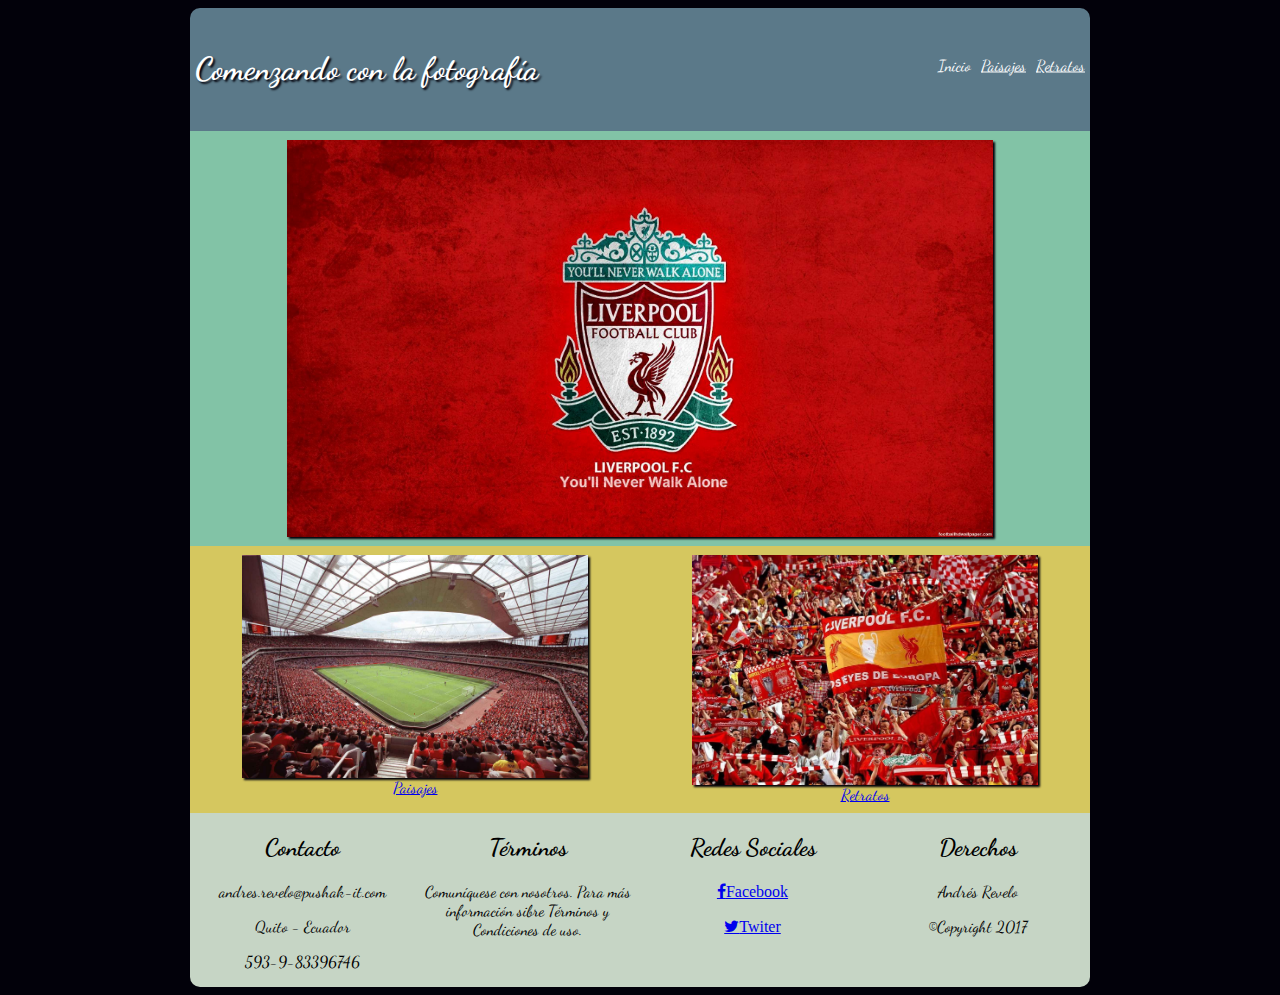
<file: index.html>
<!DOCTYPE html>
<html>
  <head>
    <meta charset="utf-8">
  	<link rel="stylesheet" href="css/estilos.css">
    <link rel="stylesheet" type="text/css" href="http://fonts.googleapis.com/css?family=Dancing+Script" />
    <link rel="stylesheet" href="https://cdnjs.cloudflare.com/ajax/libs/font-awesome/4.7.0/css/font-awesome.min.css">
    <title>Comenzando con la fotografía</title>
  </head>
  <body>
    <div class="contenido" role="main">
      <!--CABECERA-->
      <header>
        <ul class="titulo">
          <li>
            <h1>Comenzando con la fotografía<h1>
          </li>
        </ul>
          <ul class="navbar">
            <li><a href="index.html" class="active">Inicio</a></li>
            <li><a href="paisajes.html">Paisajes</a></li>
            <li><a href="retratos.html">Retratos</a></li>
          </ul>
        </header>
<!--CUERPO-->
      <div class="central">
        <div id="c1">
          <img src="img/body.jpeg">
        </div>
      </div>
      <div class="secundarias">
        <div id="c2">
          <a href="paisajes.html"><img src="img/paisaje.jpg">Paisajes</a>
    		</div>
    		<div id="c3">
          <a href="retratos.html"><img src="img/retrato.jpg">Retratos</a>
    		</div>
      </div>
<!--PIE DE PAGINA-->
      <footer>
        <div class="pie">
          <div id="p1">
            <h2>Contacto</h2>
            <p>andres.revelo@pushak-it.com</p>
            <p>Quito - Ecuador</p>
            <p>593-9-83396746</p>
      		</div>
      		<div id="p2">
            <h2>Términos</h2>
            <p>Comuníquese con nosotros. Para más información sibre Términos y Condiciones de uso.</p>
      		</div>
          <div id="p3">
            <h2>Redes Sociales</h2>
            <p><a href="https://www.facebook.com" class="fa fa-facebook">Facebook</a></p>
            <p><a href="https://www.twitter.com" class="fa fa-twitter">Twiter</a></p>
      		</div>
          <div id="p4">
            <h2>Derechos</h2>
            <p>Andrés Revelo</p>
            <p>&copy;Copyright 2017</p>
      		</div>
        </div>
      </footer>
    </div>
  </body>
</html>
</file>
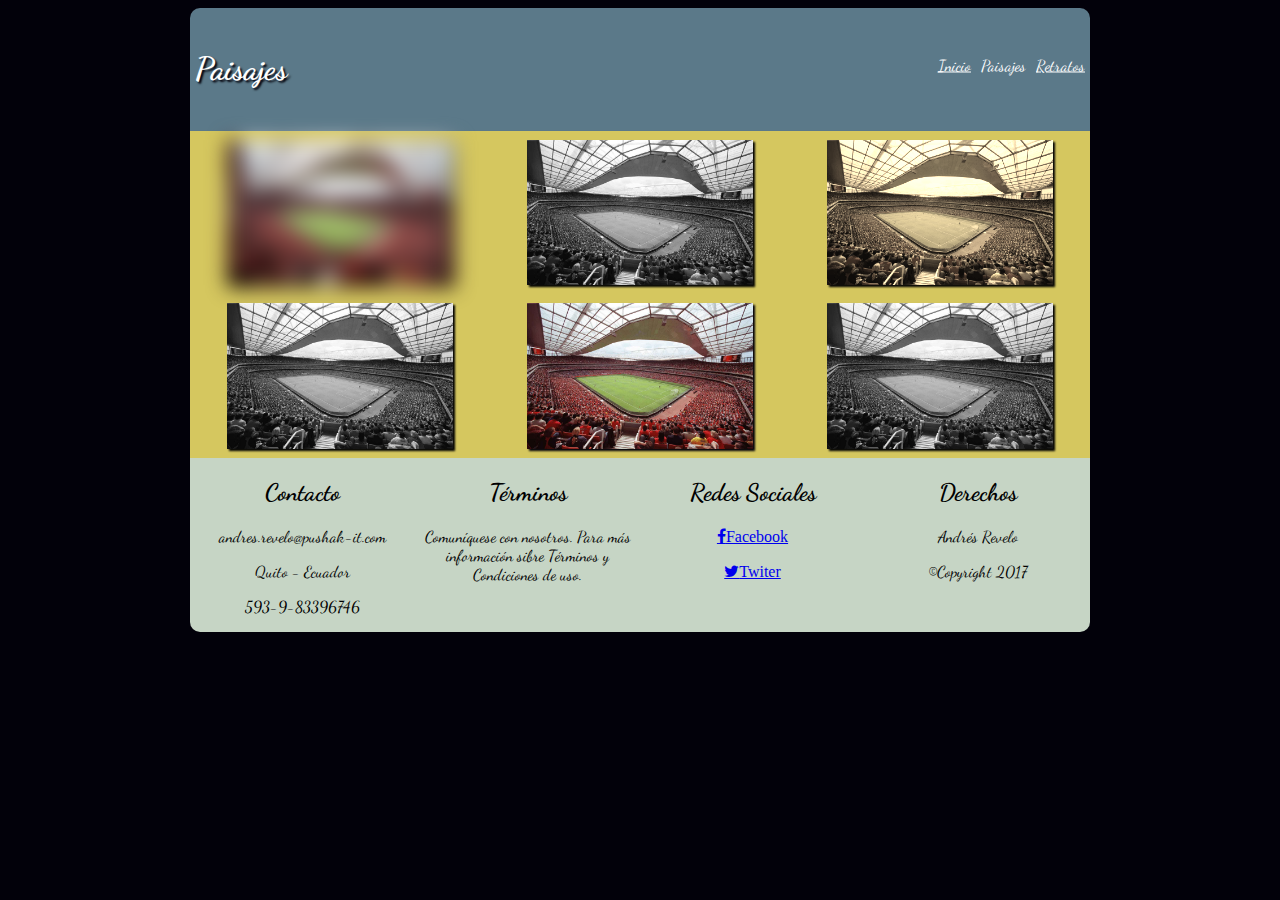
<file: paisajes.html>
<!DOCTYPE html>
<html>
  <head>
    <meta charset="utf-8">
  	<link rel="stylesheet" href="css/estilos.css">
    <link rel="stylesheet" type="text/css" href="http://fonts.googleapis.com/css?family=Dancing+Script" />
    <link rel="stylesheet" href="https://cdnjs.cloudflare.com/ajax/libs/font-awesome/4.7.0/css/font-awesome.min.css">
    <title>Paisajes</title>
  </head>
  <body>
    <div class="contenido" role="main">
      <!--CABECERA-->
      <header>
        <ul class="titulo">
          <li>
            <h1>Paisajes<h1>
          </li>
        </ul>
          <ul class="navbar">
            <li><a href="index.html">Inicio</a></li>
            <li><a href="paisajes.html"  class="active">Paisajes</a></li>
            <li><a href="retratos.html">Retratos</a></li>
          </ul>
        </header>
<!--CUERPO-->
      <div class="central">
        <div class="col">
          <div id="g1">
            <img src="img/paisaje.jpg">
          </div>
          <div id="g2">
            <img src="img/paisaje.jpg">
    		    </div>
    		  <div id="g3">
            <img src="img/paisaje.jpg">
    		   </div>
        </div>
        <div class="col">
          <div id="g4">
            <img src="img/paisaje.jpg">
          </div>
          <div id="g5">
            <img src="img/paisaje.jpg">
          </div>
          <div id="g6">
            <img src="img/paisaje.jpg">
          </div>
        </div>
    </div>
<!--PIE DE PAGINA-->
      <footer>
        <div class="pie">
          <div id="p1">
            <h2>Contacto</h2>
            <p>andres.revelo@pushak-it.com</p>
            <p>Quito - Ecuador</p>
            <p>593-9-83396746</p>
      		</div>
      		<div id="p2">
            <h2>Términos</h2>
            <p>Comuníquese con nosotros. Para más información sibre Términos y Condiciones de uso.</p>
      		</div>
          <div id="p3">
            <h2>Redes Sociales</h2>
            <p><a href="https://www.facebook.com" class="fa fa-facebook">Facebook</a></p>
            <p><a href="https://www.twitter.com" class="fa fa-twitter">Twiter</a></p>
      		</div>
          <div id="p4">
            <h2>Derechos</h2>
            <p>Andrés Revelo</p>
            <p>&copy;Copyright 2017</p>
      		</div>
        </div>
      </footer>
    </div>
  </body>
</html>
</file>
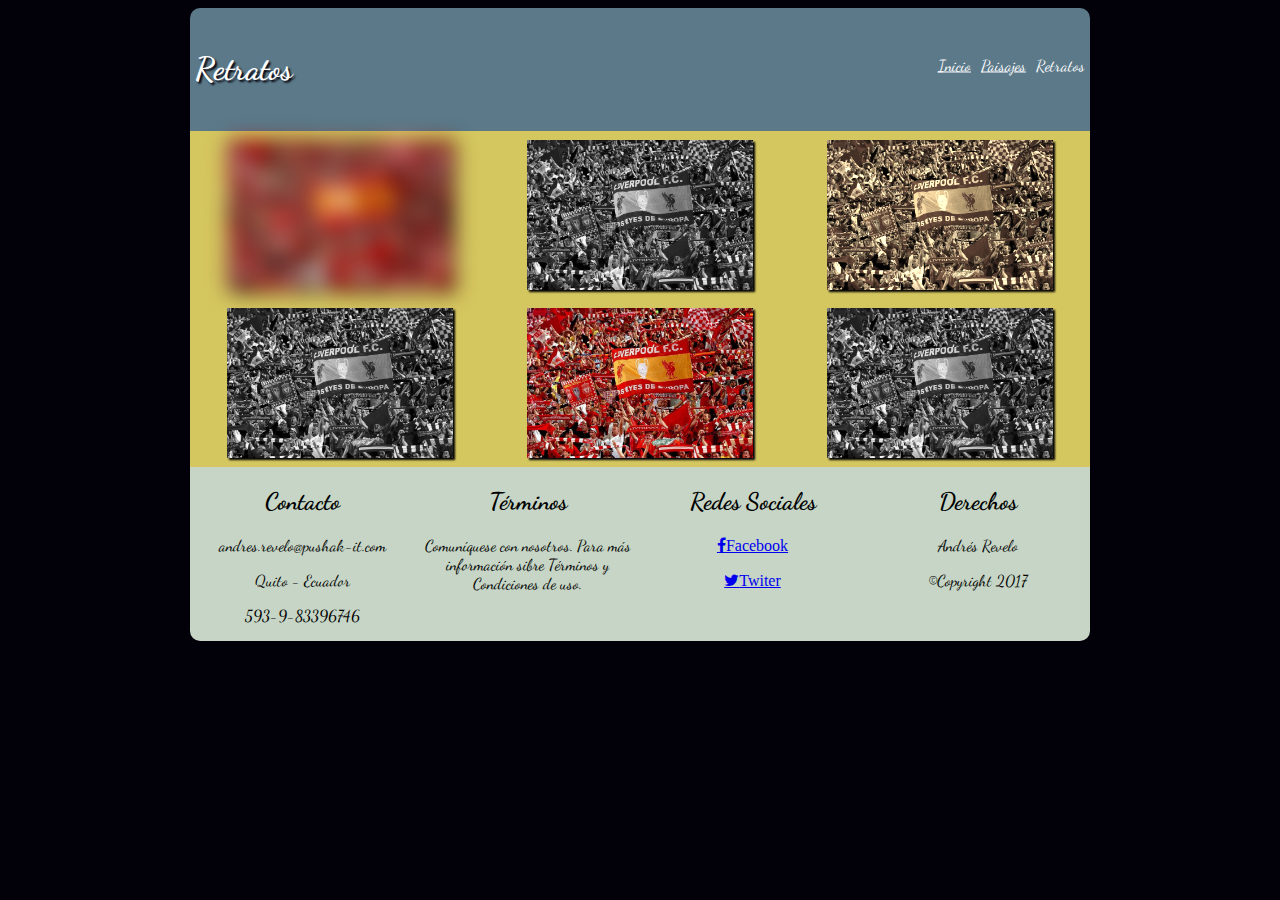
<file: retratos.html>
<!DOCTYPE html>
<html>
  <head>
    <meta charset="utf-8">
  	<link rel="stylesheet" href="css/estilos.css">
    <link rel="stylesheet" type="text/css" href="http://fonts.googleapis.com/css?family=Dancing+Script" />
    <link rel="stylesheet" href="https://cdnjs.cloudflare.com/ajax/libs/font-awesome/4.7.0/css/font-awesome.min.css">
    <title>Paisajes</title>
  </head>
  <body>
    <div class="contenido" role="main">
      <!--CABECERA-->
      <header>
        <ul class="titulo">
          <li>
            <h1>Retratos<h1>
          </li>
        </ul>
          <ul class="navbar">
            <li><a href="index.html">Inicio</a></li>
            <li><a href="paisajes.html"  >Paisajes</a></li>
            <li><a href="retratos.html" class="active">Retratos</a></li>
          </ul>
        </header>
<!--CUERPO-->
      <div class="central">
        <div class="col">
          <div id="g1">
            <img src="img/retrato.jpg">
          </div>
          <div id="g2">
            <img src="img/retrato.jpg">
    		    </div>
    		  <div id="g3">
            <img src="img/retrato.jpg">
    		   </div>
        </div>
        <div class="col">
          <div id="g4">
            <img src="img/retrato.jpg">
          </div>
          <div id="g5">
            <img src="img/retrato.jpg">
          </div>
          <div id="g6">
            <img src="img/retrato.jpg">
          </div>
        </div>
    </div>
<!--PIE DE PAGINA-->
      <footer>
        <div class="pie">
          <div id="p1">
            <h2>Contacto</h2>
            <p>andres.revelo@pushak-it.com</p>
            <p>Quito - Ecuador</p>
            <p>593-9-83396746</p>
      		</div>
      		<div id="p2">
            <h2>Términos</h2>
            <p>Comuníquese con nosotros. Para más información sibre Términos y Condiciones de uso.</p>
      		</div>
          <div id="p3">
            <h2>Redes Sociales</h2>
            <p><a href="https://www.facebook.com" class="fa fa-facebook">Facebook</a></p>
            <p><a href="https://www.twitter.com" class="fa fa-twitter">Twiter</a></p>
      		</div>
          <div id="p4">
            <h2>Derechos</h2>
            <p>Andrés Revelo</p>
            <p>&copy;Copyright 2017</p>
      		</div>
        </div>
      </footer>
    </div>
  </body>
</html>
</file>
<file: css/estilos.css>
.contenido {
	margin: auto;
	width: 100%;
  max-width: 900px;

  display: -webkit-flex;
  display: flex;
  -webkit-flex-direction: column;
  flex-direction: column;
}
/*CABECERA*/
.titulo{
	float:left;
  text-shadow: 2px 2px 2px #02010a;
  color: white;
  width: 100;
}
.navbar{
	margin: auto;
}
.active {
  text-decoration:none;
}
header{
  background-color: #5b7989;
	border-radius: 10px 10px 0 0;
  font-family: "Dancing Script";
  animation-name: slidein;
  animation-duration: 3s;
  text-align: center;
}

header ul{
  list-style-type: none;
}
header li {
  float: left;
}
header li a {
  color: white;
  text-decoration:underline;
  padding: 5px;
}

/*CUERPO*/
body{
  background-color: #02010a;
	font-family: "Dancing Script";
	color: withe;
	text-align: center;
}
img{
	box-shadow: 2px 2px 2px #02010a;
	display: block;
	margin: auto;
	width: 80%;
}

.central{
	background-color: #82c3a6;
}
.secundarias{
	background-color: #d5c75f;
	display: flex;
	flex-direction: row;
}
#c1{
	padding: 1%;
}
#c2,#c3{
	padding: 1%;
	border: 1px;
}
/*BODY PAISAJE*/
.col{
	background-color: #d5c75f;
	display: flex;
	flex-direction: row;
}
#g1,#g2,#g3,#g4,#g5,#g6{
	padding: 1%;
	border: 1px;
}

/*PIE DE PAGINA*/
footer{
  background-color: #C6d5c5;
	border-radius: 0 0 10px 10px;
  font-family: "Dancing Script";
  text-align:justify;
}
.pie{
	display: flex;
	flex-direction: row;
	text-align: center;
}
#p1,#p2,#p3,#p4{
	width: 25%;
}
/*FILTROS IMAGNES*/
#g1{
	-webkit-filter: blur(10px); /* Chrome, Safari, Opera */
	filter: blur(10px);
}
#g3{
	-webkit-filter: sepia(90%); /* Chrome, Safari, Opera */
	filter: sepia(90%);
}
#g2,#g4,#g6 img{
	-webkit-filter: grayscale(100%); /* Chrome, Safari, Opera */
	filter: grayscale(100%);
}

/*ANIMACIONES HOVER*/

#c2 img{
  transform: rotate(0deg);
	transition: transform 1s;
}
#c2 img:hover{
	transform: rotate(10deg);
	box-shadow: 2px 2px 2px #82c3a6;
	border: 2px ;
}
#c3 img{
  transform: translate();
	transition: transform 1s;
}
#c3 img:hover{
	transform: translate(5px,-20px);
	box-shadow: 2px 2px 2px #82c3a6;
	border: 2px ;
}
/*MEDIA QUERIES*/
@media (max-width: 900px) {
  .titulo{
		width: 100%;
		padding: 0px;
  }
  .navbar{
		float: left;
		transform: translateY(-50%);
  }
	.secundarias{
		flex-direction: column;
	}
	.pie{
		flex-direction: column;
	}
	#p1,#p2,#p3,#p4{
		width: 100%;
	}
	.col{
		flex-direction: column;
	}

	#g1,#g2,#g3,#g4,#g5,#g6{
		width: 100%;
	}

}
@media (min-width: 900px) {
	.titulo{
		padding: 5px;
	}
  .navbar{
		float: right;
		transform: translateY(250%);
  }
}
/*KEYFRAMES*/
@keyframes slidein{
	0% {
		margin-top: 150%;
	}
	60% {
		margin-top: -5%;
	}
	100% {
		position: relative;
		margin-top: 0%;
	}
}
</file>
